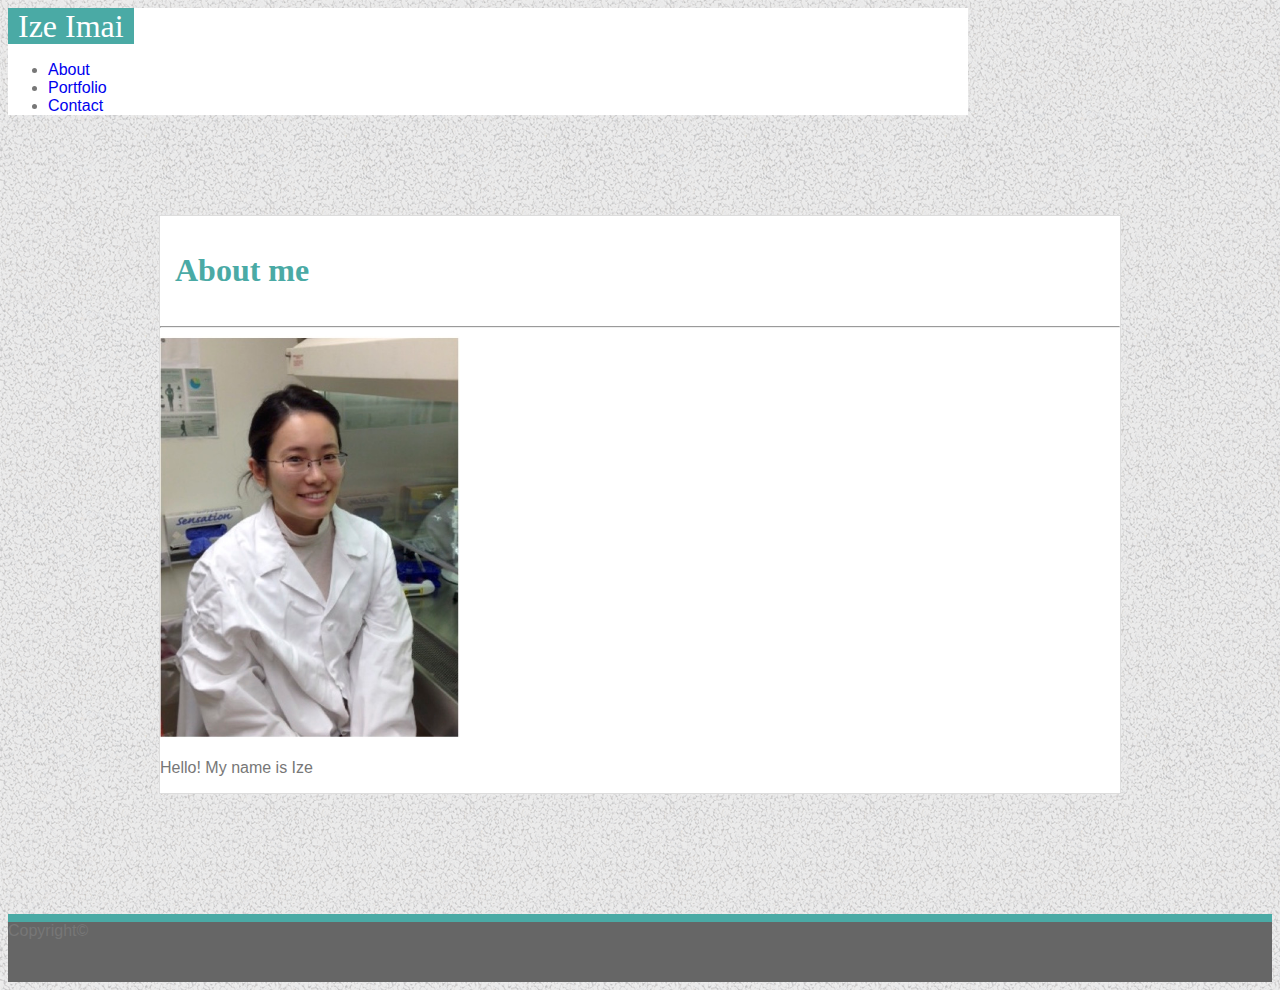
<file: index.html>
<!DOCTYPE html>

<head>
    <meta charset="utf-8">
    <meta name="viewport" content="width=device-width, initial-scale=1, shrink-to-fit=no">
    <title>Index</title>
    <link rel="stylesheet" href="https://stackpath.bootstrapcdn.com/bootstrap/4.1.3/css/bootstrap.min.css" integrity="sha384-MCw98/SFnGE8fJT3GXwEOngsV7Zt27NXFoaoApmYm81iuXoPkFOJwJ8ERdknLPMO"
        crossorigin="anonymous">
    <link rel="stylesheet" href="assets/css/style.css">
</head>

<body>
    <!--Header-->
        <div class="container">
            <nav class="navbar fixed-top">
                <a class="navbar-brand text-white">Ize Imai</a>
                <ul class="nav">
                    <li class="nav-item">
                        <a class="nav-link" href="index.html">About</a>
                    </li>
                    <li class="nav-item">
                        <a class="nav-link" href="portfolio.html">Portfolio</a>
                    </li>
                    <li class="nav-item">
                        <a class="nav-link" href="contact.html">Contact</a>
                    </li>
                </ul>
            </nav>
        </div>



    <!--Main section-->
    <div class="container" id="main">
        <div class="row">
            <div class="col-md-12">
                <h1>About me</h1>
                <hr>
            </div>
        </div>
        <div class="row">
            <div class="col-md-3">
                <img class="img-thumbnail" id="profPhoto" src="assets/images/izeimai.jpg" alt="profphoto">
            </div>
            <div class="col-md-9">
                <p>Hello! My name is Ize
                </p>
                <p>
                </p>
            </div>
        </div>
    </div>

    <!-- Footer -->
    <footer class="footer fixed-bottom">
        <div class="text-center">
            <span class="text-muted">Copyright©</span>
        </div>
    </footer>

</body>
</file>
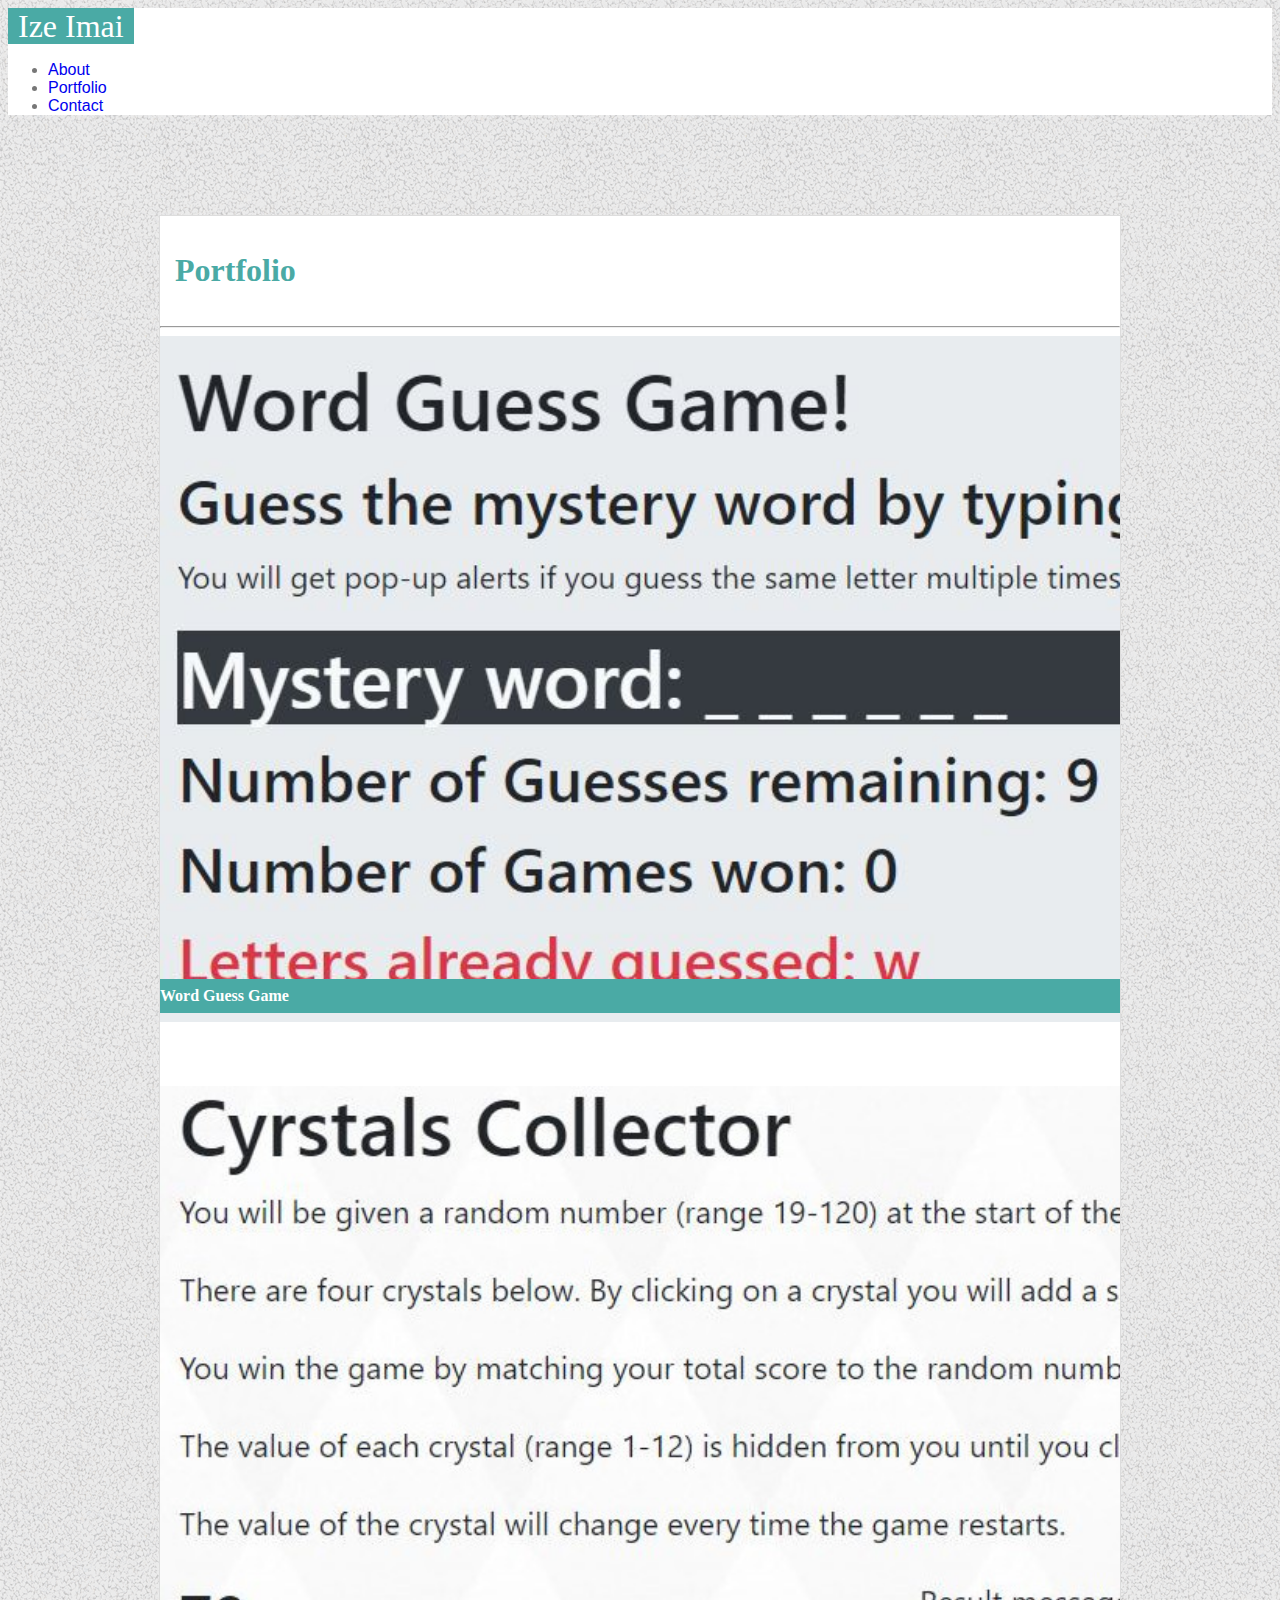
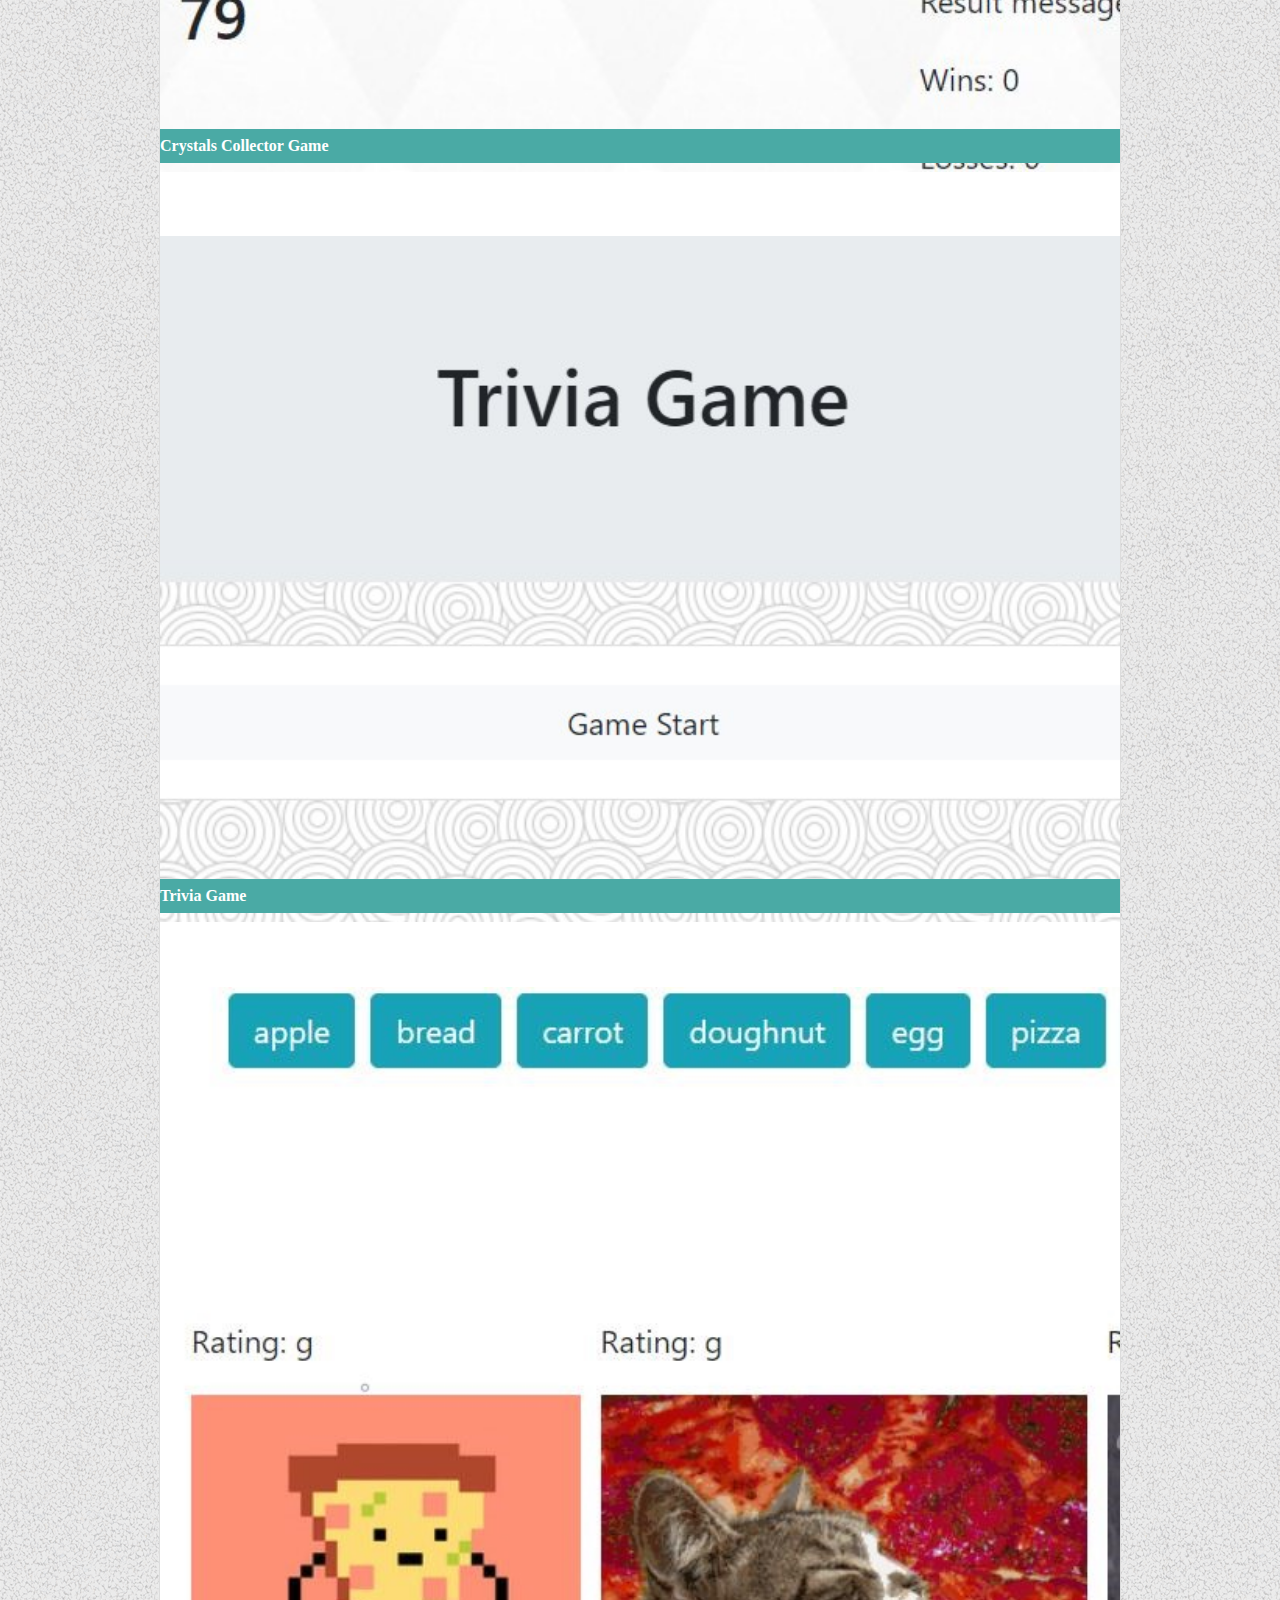
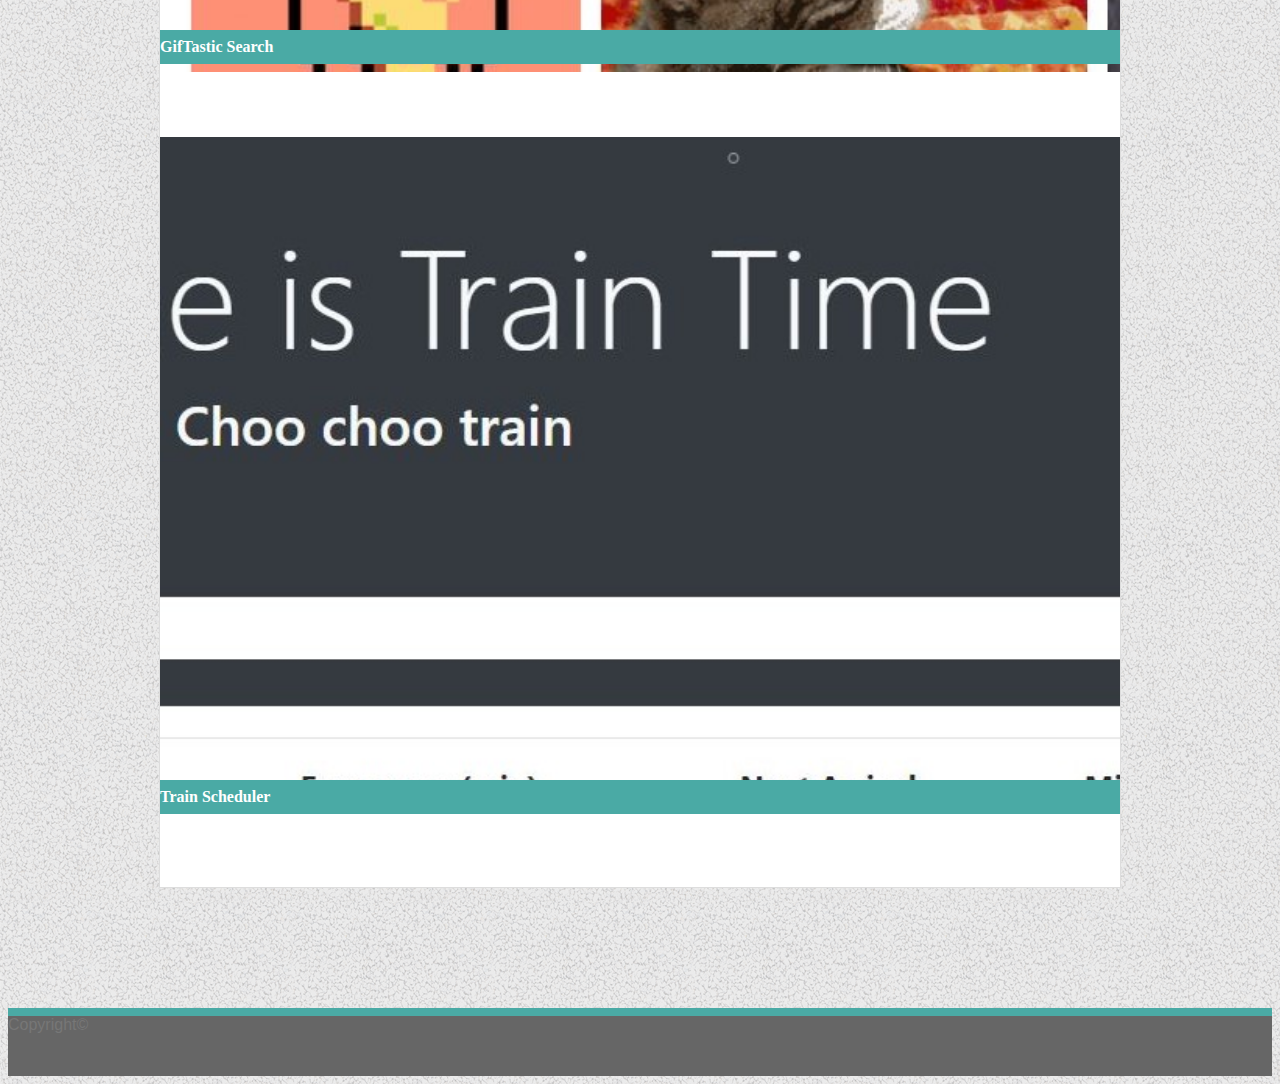
<file: portfolio.html>
<!DOCTYPE html>

<head>
    <meta charset="utf-8">
    <meta name="viewport" content="width=device-width, initial-scale=1, shrink-to-fit=no">
    <title>Index</title>
    <link rel="stylesheet" href="https://stackpath.bootstrapcdn.com/bootstrap/4.1.3/css/bootstrap.min.css" integrity="sha384-MCw98/SFnGE8fJT3GXwEOngsV7Zt27NXFoaoApmYm81iuXoPkFOJwJ8ERdknLPMO"
        crossorigin="anonymous">
    <link rel="stylesheet" href="assets/css/style.css">
</head>

<body>
    <!--Header-->
    <nav class="navbar fixed-top">
        <div class="container">
            <a class="navbar-brand text-white">Ize Imai</a>
            <ul class="nav">
                <li class="nav-item">
                    <a class="nav-link text-muted" href="index.html">About</a>
                </li>
                <li class="nav-item">
                    <a class="nav-link text-muted" href="portfolio.html">Portfolio</a>
                </li>
                <li class="nav-item">
                    <a class="nav-link text-muted" href="contact.html">Contact</a>
                </li>
            </ul>
        </div>
    </nav>

    <!--Main section-->
    <div class="container" id="main">
        <div class="row">
            <div class="col-md-12">
                <h1>Portfolio</h1>
                <hr>
            </div>
        </div>

        <div class="row">
            <div class="col-md-6 col-xs-12">
                <a href="https://izeimai.github.io/Word-Guess-Game/">
                    <img src="assets/images/wordguessgame.JPG" alt="Hangman-style game" class="img-fluid">
                </a>
                <div class="carousel-caption">
                    <a href="https://izeimai.github.io/Word-Guess-Game/">
                        <h2>Word Guess Game</h2>
                    </a>
                </div>
            </div>
            <div class="col-md-6 col-xs-12">
                <a href="https://izeimai.github.io/unit-4-game/">
                    <img src="assets/images/crystalscollectorgame.JPG" alt="Crystals collector game" class="img-fluid">
                </a>
                <div class="carousel-caption">
                    <a href="https://izeimai.github.io/unit-4-game/">
                        <h2>Crystals Collector Game</h2>
                    </a>
                </div>
            </div>
        </div>

        <div class="row">
            <div class="col-md-6 col-xs-12">
                <a href="https://izeimai.github.io/TriviaGame/">
                    <img src="assets/images/triviagame.JPG" alt="Trivia game" class="img-fluid">
                </a>
                <div class="carousel-caption">
                    <a href="https://izeimai.github.io/TriviaGame/">
                        <h2>Trivia Game</h2>
                    </a>
                </div>
            </div>
            <div class="col-md-6 col-xs-12">
                <a href="https://izeimai.github.io/GifTastic/">
                    <img src="assets/images/giftastic.JPG" alt="GIPHY search" class="img-fluid">
                </a>
                <div class="carousel-caption">
                    <a href="https://izeimai.github.io/GifTastic/">
                        <h2>GifTastic Search</h2>
                    </a>
                </div>
            </div>
        </div>

        <div class="row">
            <div class="col-md-6 col-xs-12">
                <a href="https://izeimai.github.io/TrainScheduler/">
                    <img src="assets/images/trainscheduler.JPG" alt="Train Scheduler" class="img-fluid">
                </a>
                <div class="carousel-caption">
                    <a href="https://izeimai.github.io/TrainScheduler/">
                        <h2>Train Scheduler</h2>
                    </a>
                </div>
            </div>
        </div>
    </div>

    <!-- Footer -->
    <footer class="footer fixed-bottom">
        <div class="text-center">
            <span class="text-muted">Copyright©</span>
        </div>
    </footer>

</body>
</file>
<file: assets/css/style.css>
body {
    color: #777777;
    font-family: 'Arial', 'Helvetica Neue', Helvetica, sans-serif;
    background-image: url(../images/gravel.png);
}

.container {
    background-color: #ffffff;
    width: 960px;
}


h1 {
    font-family: 'Georgia', Times, Times New Roman, serif;
    padding: 15px;
}

.navbar {
    background-color: #ffffff;
    margin-bottom: 32px;
    padding: 0;
}

.navbar-brand {
    background-color: #4aaaa5;
    border-color: #cccccc;
    color: #ffffff;
    font-family: 'Georgia', Times, 'Times New Roman', serif;
    font-size: 32px;
    padding: 0 10px;
    height: 100%;
}

#main {
    background-color: #ffffff;
    border: 1px solid #dddddd; 
    width: 960px;
    margin: 100px auto 0;
    margin-bottom: 120px;
}

h1 {
    color: #4aaaa5;
}

hr {
    opacity: 0.8px;
}

footer {
    background-color: #666666;
    border-top: 8px solid #4aaaa5;
    height: 60px;
}

/*index.html specific*/
#profPhoto {
    min-width: 200px;
    max-width: 300px;
}


/*portfolio.html specific*/
a {
    text-decoration: none;
}

img {
    width: 100%;
    object-fit: cover;
    overflow: hidden;
}

.carousel-caption {
    width: 100%;
    position: relative;
    left: 0;
    bottom: 60px;
}

h2 {
    background-color: #4aaaa5;
    color: #ffffff;
    font-family: 'Georgia', Times, Times New Roman, serif;
    font-size: 16px;
    padding: 8px 0;
}

/*contacts.html specific*/

input,
textarea {
    width: 100%;
}

.btn {
    background-color: #4aaaa5;
    border: none;
}
</file>
